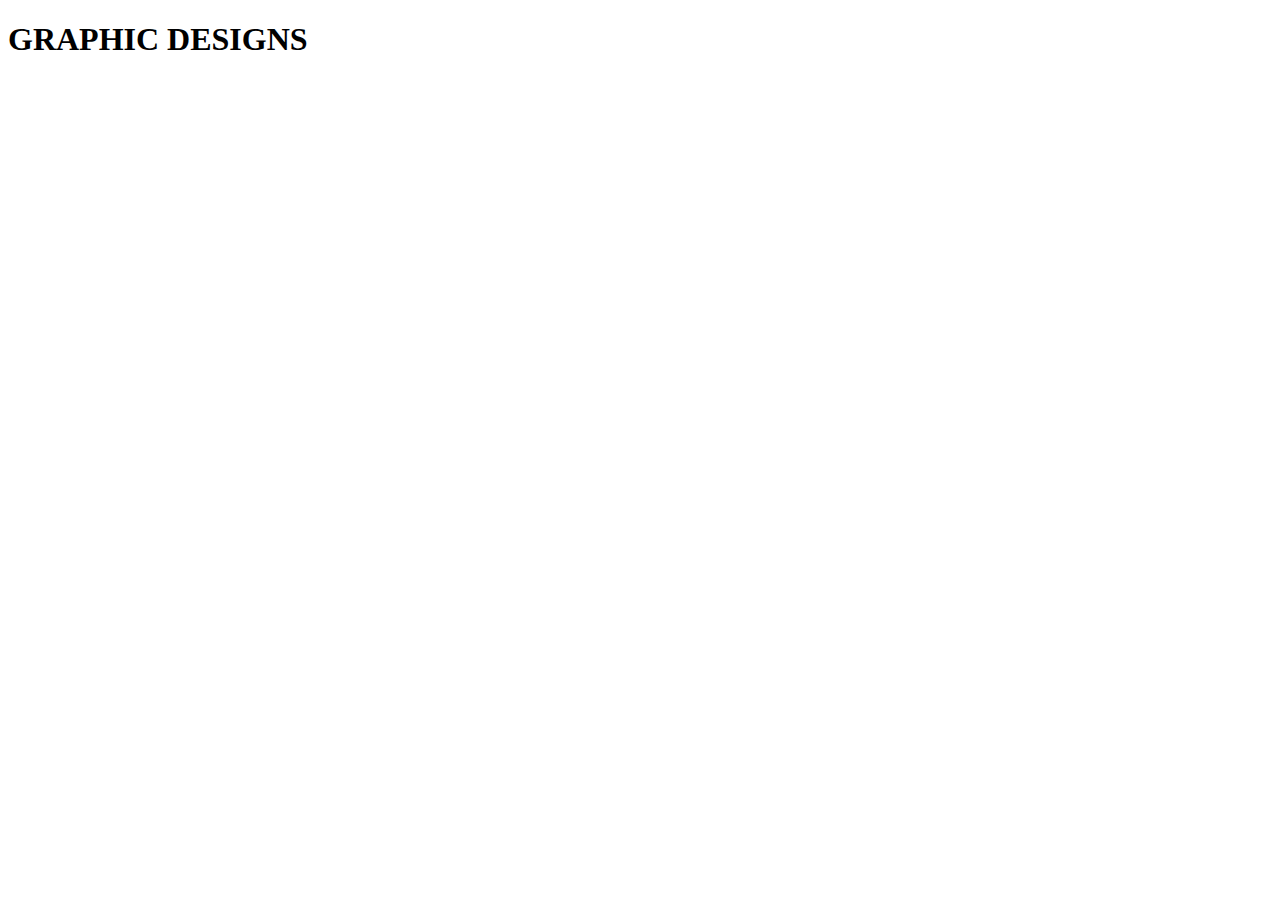
<file: PORTFOLIO2/templates/portfolio1/addproject.html>
<!DOCTYPE html>
<html lang="en">
<head>
    <meta charset="UTF-8">
    <meta name="viewport" content="width=device-width, initial-scale=1.0">
    <title>Document</title>
</head>
<body>
    <h1>GRAPHIC DESIGNS</h1>
</body>
</html>
</file>
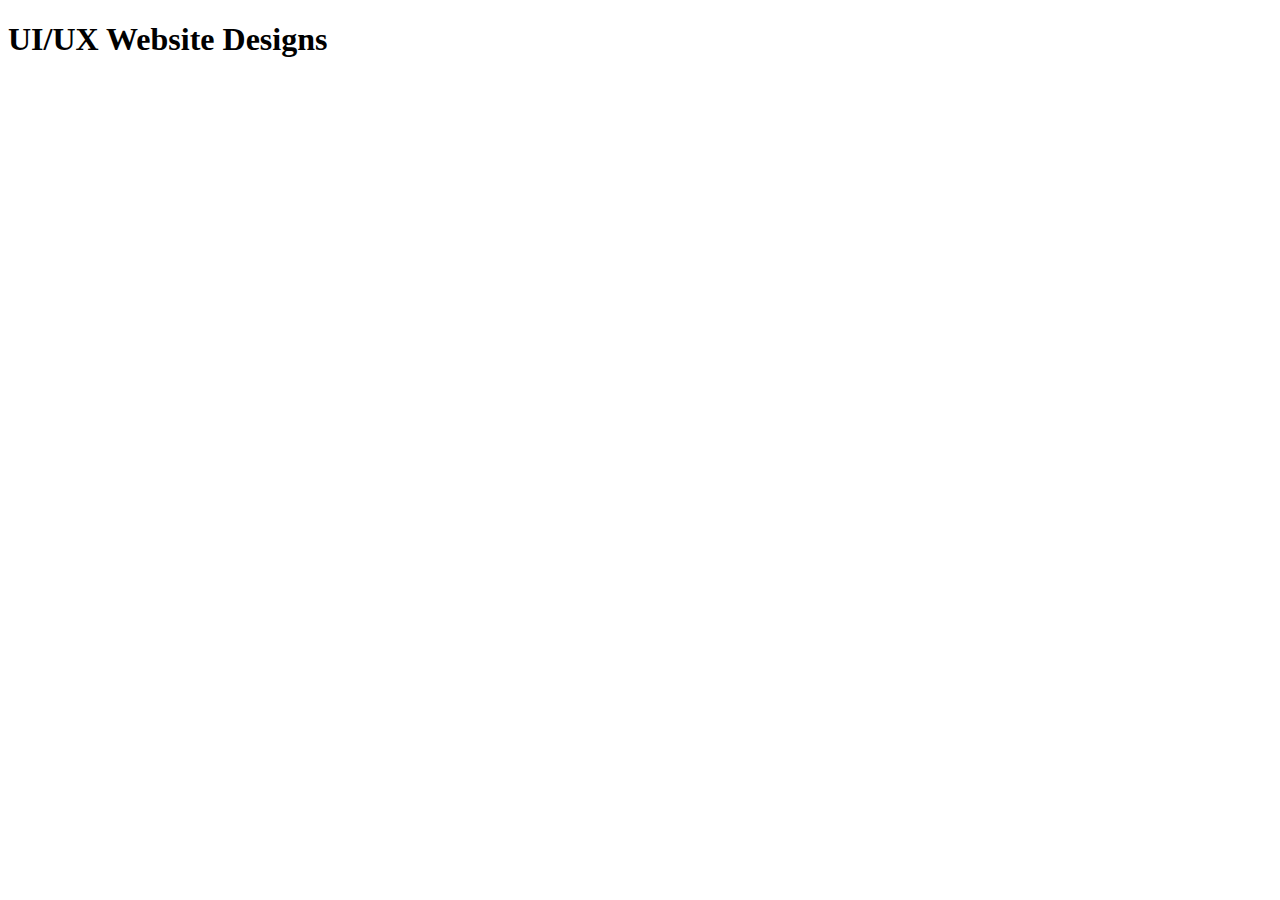
<file: PORTFOLIO2/templates/portfolio1/deleteproject.html>
<!DOCTYPE html>
<html lang="en">
<head>
    <meta charset="UTF-8">
    <meta name="viewport" content="width=device-width, initial-scale=1.0">
    <title>Document</title>
</head>
<body>
    <h1>UI/UX Website Designs</h1>
</body>
</html>
</file>
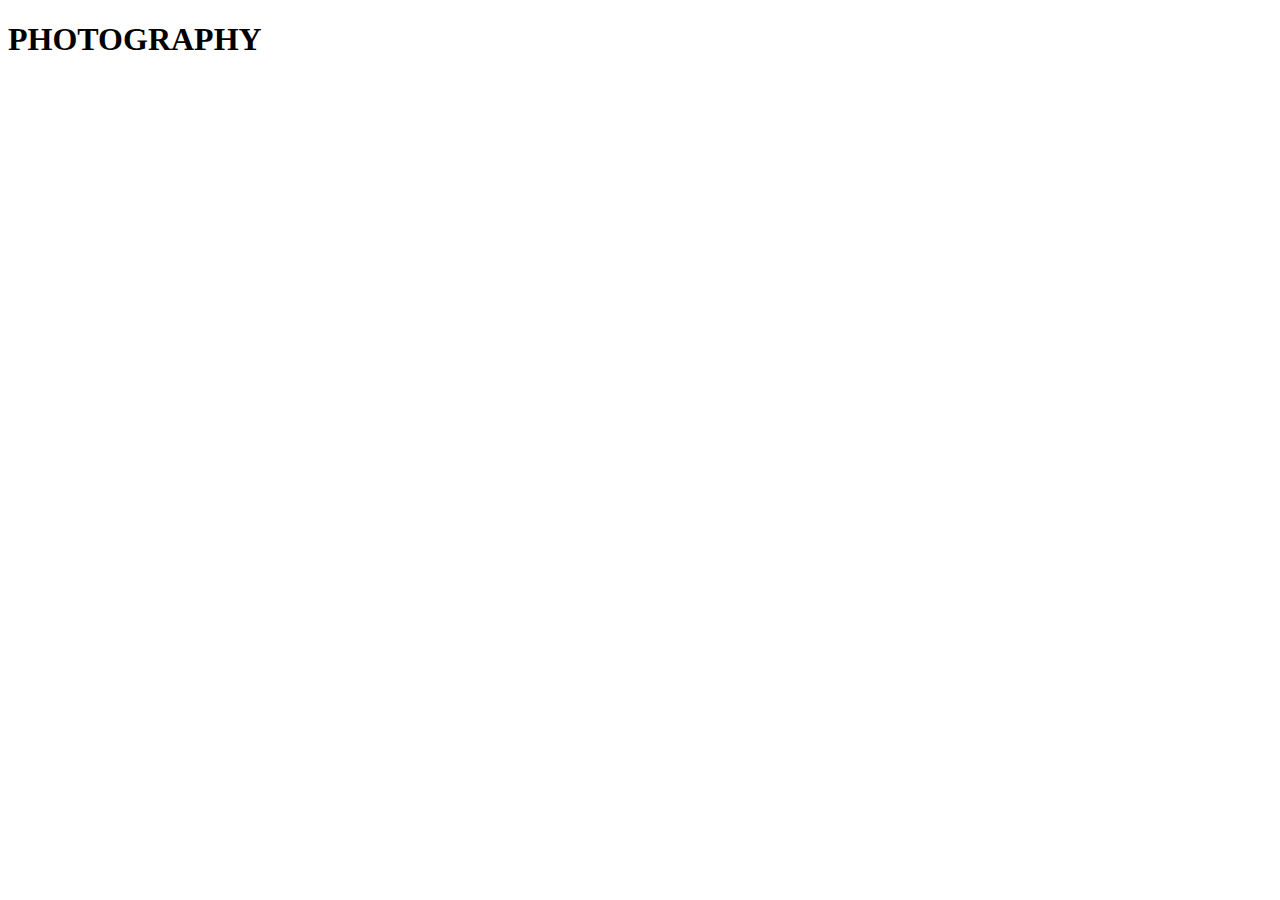
<file: PORTFOLIO2/templates/portfolio1/photography.html>
<!DOCTYPE html>
<html lang="en">
<head>
    <meta charset="UTF-8">
    <meta name="viewport" content="width=device-width, initial-scale=1.0">
    <title>Document</title>
</head>
<body>
    <h1>PHOTOGRAPHY</h1>
</body>
</html>
</file>
